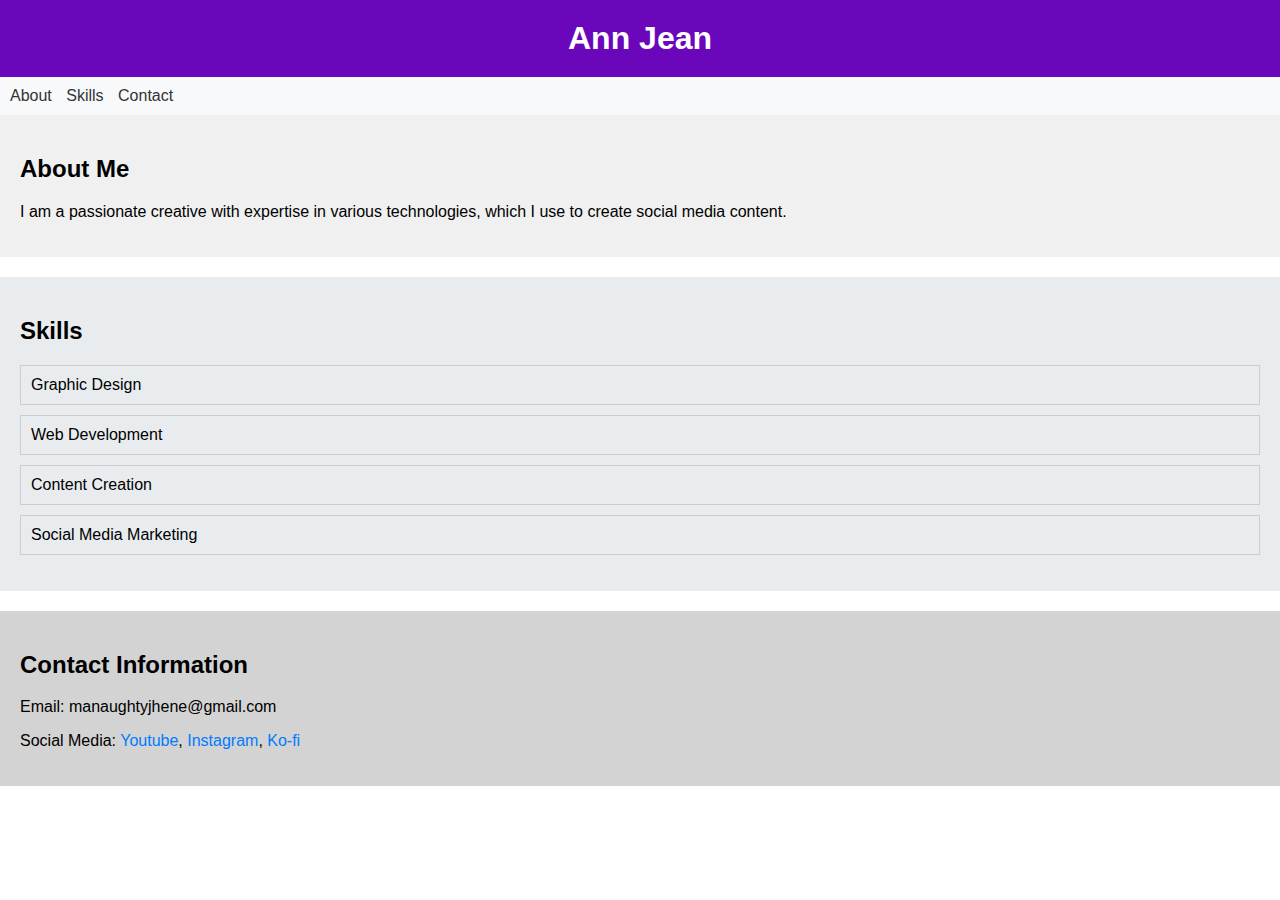
<file: intro-css assignment/index.html>
<!DOCTYPE html>
<html lang="en">
<head>
    <meta charset="UTF-8">
    <meta name="viewport" content="width=device-width, initial-scale=1.0">
    <title>Penny's Designs Portfolio</title>
    <link rel="stylesheet" href="style.css">
</head>
<body>
    <!-- Header Section -->
    <header id="header">
        <h1 class="header_title">Ann Jean</h1>
    </header>

    <!-- Navigation Section -->
    <nav>
        <a href="#about">About</a>
        <a href="#skills">Skills</a>
        <a href="#contact">Contact</a>
    </nav>

    <!-- About Section -->
    <section id="about">
        <h2>About Me</h2>
        <p>I am a passionate creative with expertise in various technologies, which I use to create social media content.</p>
    </section>

    <! <!-- Skills Section -->
    <section id="skills">
        <h2>Skills</h2>
        <ul>
            <li>Graphic Design</li>
            <li>Web Development</li>
            <li>Content Creation</li>
            <li>Social Media Marketing</li>
        </ul>
    </section>
    
        <!-- Contact Section -->
    <section id="contact">
        <h2>Contact Information</h2>
        <p>Email: manaughtyjhene@gmail.com</p>
        <p>Social Media:
            <a href="http://www.youtube.com/@jeanmanoti" target="_blank">Youtube</a>,
            <a href="https://www.instagram.com/_pennywrites/" target="_blank">Instagram</a>,
            <a href="https://ko-fi.com/jeanmanoti" target="_blank">Ko-fi</a>
        </p>
    </section>
</body>
</html>
</file>
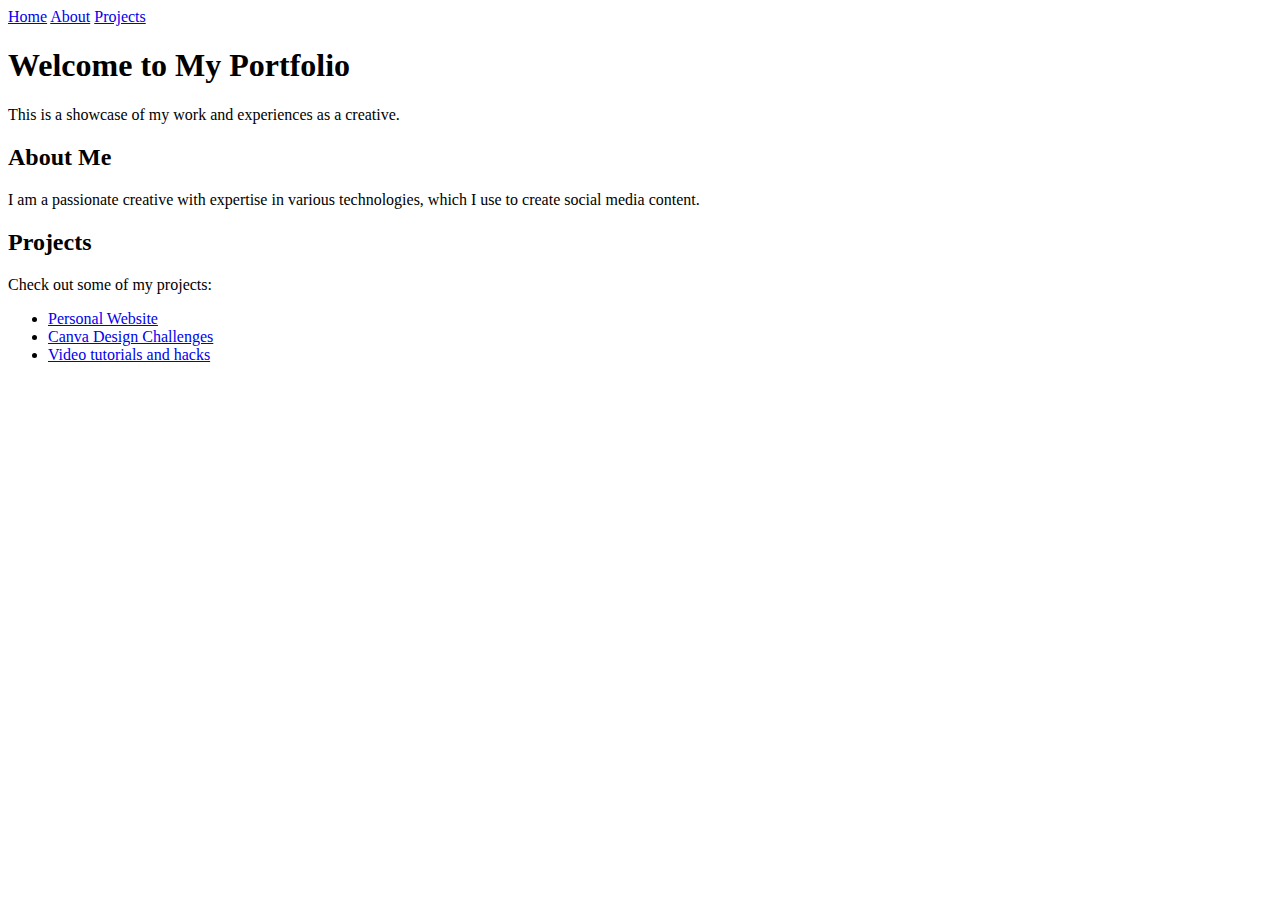
<file: Ann's Portfolio assignment.html>
<!DOCTYPE html>
<html>
<head>
    <meta charset="UTF-8">
    <title>Penny's Designs Portfolio</title>
</head>
<body>
    <nav>
        <a href="#home">Home</a>
        <a href="#about">About</a>
        <a href="#projects">Projects</a>
    </nav>

    <section id="home">
        <h1>Welcome to My Portfolio</h1>
        <p>This is a showcase of my work and experiences as a creative.</p>
    </section>

    <section id="about">
        <h2>About Me</h2>
        <p>I am a passionate creative with expertise in various technologies, which I use to create social media content.</p>
    </section>

    <section id="projects">
        <h2>Projects</h2>
        <p>Check out some of my projects:</p>
        <ul>
            <li><a href="https://yourpennyforthoughts.wordpress.com/" target="_blank">Personal Website</a></li>
            <li><a href="https://www.instagram.com/_pennywrites/" target="_blank">Canva Design Challenges</a></li>
            <li><a href="https://www.youtube.com/@jeanmanoti" target="_blank">Video tutorials and hacks</a></li>
        </ul>
    </section>
</body>
</html>
</file>
<file: intro-css assignment/style.css>
/* General Styles */
body {
    font-family: Arial, sans-serif;
    margin: 0;
    padding: 0;
}

/* Header Styles */
header {
    background-color: #6a07bb; /* Purple background */
    padding: 20px; /* Padding for style */
    text-align: center;
}

.header_title {
    color: #fff; /* White text color */
    margin: 0; /* Remove default margin */
}

/* Navigation Styles */
nav {
    background-color: #f8f9fa; /* Light gray background */
    padding: 10px; /* Padding for style */
}

nav a {
    margin-right: 10px; /* Right margin between links */
    text-decoration: none; /* Remove underlines from links */
    color: #333; /* Dark text color */
}

/* Section Styles */
section {
    padding: 20px; /* Padding for spacing */
    margin-bottom: 20px; /* Bottom margin for spacing between sections */
}

#about {
    background-color: #f0f0f0; /* Light gray background for about section */
}

#skills {
    background-color: #e9ecef; /* Light gray background for skills section */
}

#contact {
    background-color: #d3d3d3; /* Light gray background for contact section */
}

/* List Styles */
ul {
    list-style: none; /* Remove default list styles */
    padding: 0; /* Remove default padding */
}

li {
    border: 1px solid #ccc; /* Border for list items */
    padding: 10px; /* Padding for list items */
    margin-bottom: 10px; /* Bottom margin for spacing between list items */
}

/* Link Styles */
a {
    color: #007bff; /* Blue link color */
    text-decoration: none; /* Remove underlines from links */
}
</file>
